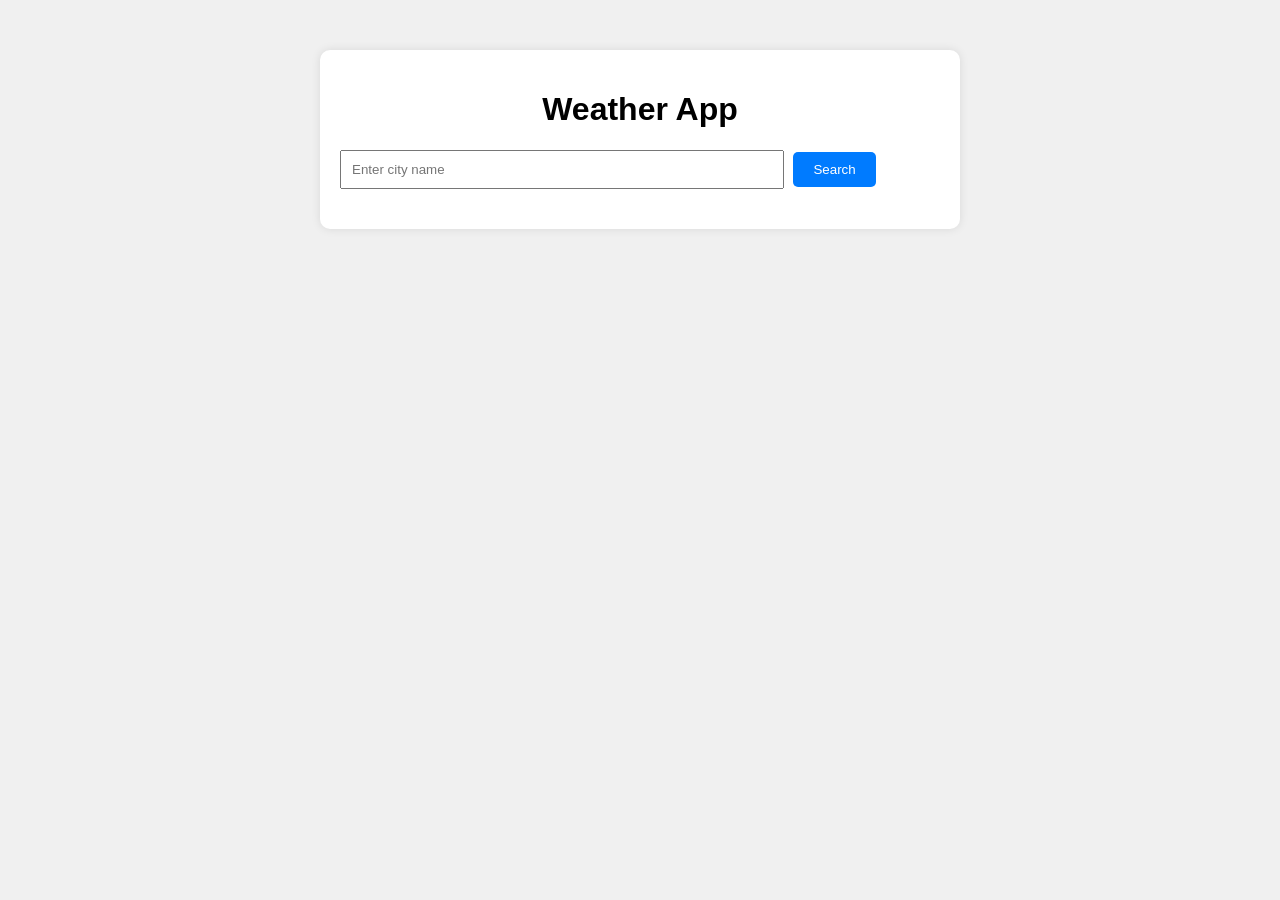
<file: output/weather-app/index.html>
<!DOCTYPE html>
<html lang="en">
<head>
    <meta charset="UTF-8">
    <meta name="viewport" content="width=device-width, initial-scale=1.0">
    <title>Weather App</title>
    <link rel="stylesheet" href="styles.css">
</head>
<body>
    <div class="container">
        <h1>Weather App</h1>
        <input type="text" id="cityInput" placeholder="Enter city name">
        <button id="searchBtn">Search</button>
        <div id="weatherInfo"></div>
    </div>
    <script src="script.js"></script>
</body>
</html>
</file>
<file: output/weather-app/styles.css>
body {
    font-family: Arial, sans-serif;
    background-color: #f0f0f0;
    margin: 0;
    padding: 0;
}

.container {
    max-width: 600px;
    margin: 50px auto;
    padding: 20px;
    background-color: white;
    border-radius: 10px;
    box-shadow: 0 0 10px rgba(0, 0, 0, 0.1);
}

h1 {
    text-align: center;
}

input {
    width: 70%;
    padding: 10px;
    margin-right: 5px;
}

button {
    padding: 10px 20px;
    background-color: #007bff;
    color: white;
    border: none;
    border-radius: 5px;
    cursor: pointer;
}

button:hover {
    background-color: #0056b3;
}

#weatherInfo {
    margin-top: 20px;
    text-align: center;
}
</file>
